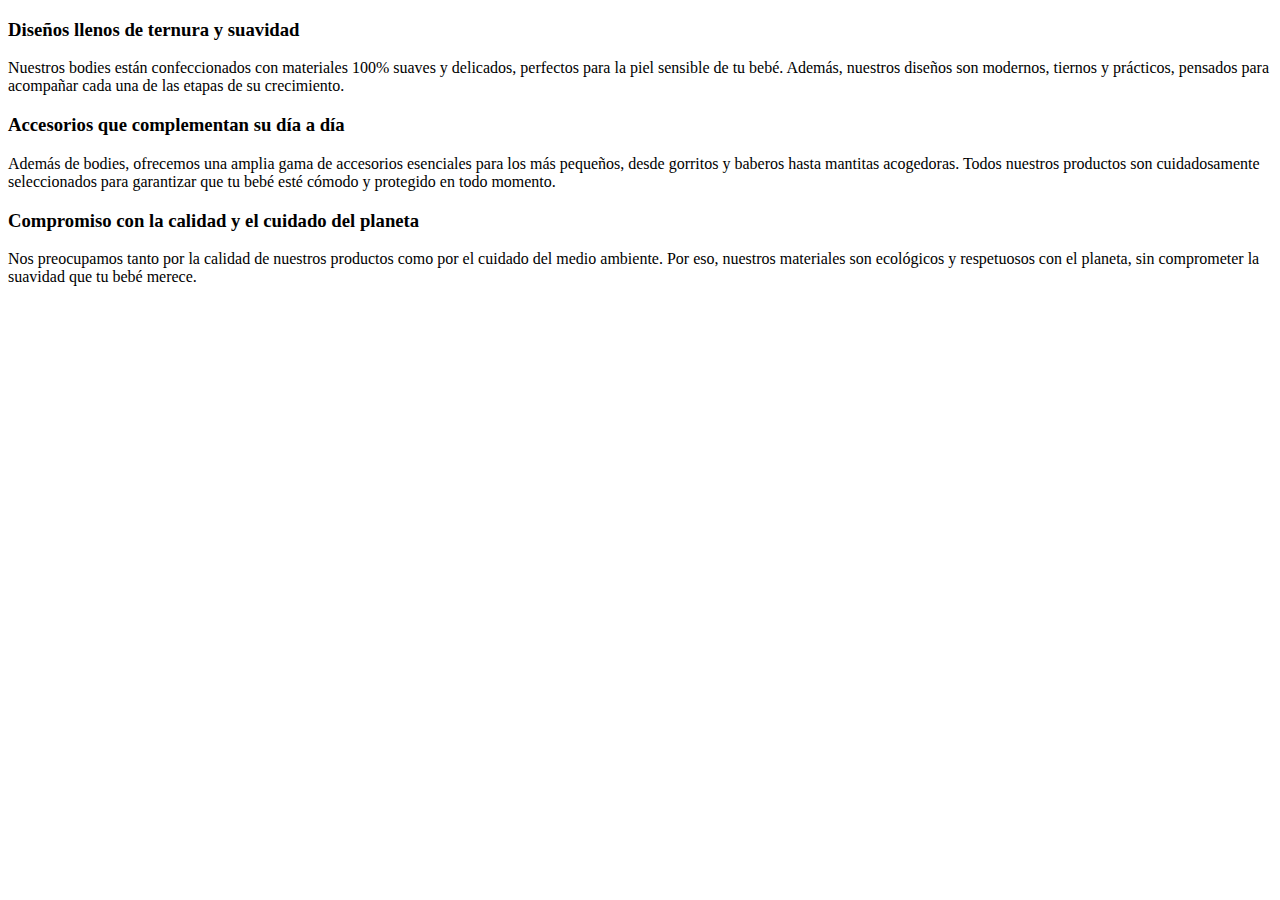
<file: sobre-nosotros.html>
<!DOCTYPE html>
<html lang="en">

<head>
    <meta charset="UTF-8">
    <meta name="viewport" content="width=device-width, initial-scale=1.0">
    <title>Sobre nosotros</title>
</head>

<body>

    <h3>Diseños llenos de ternura y suavidad</h3>
    <p>Nuestros bodies están confeccionados con materiales 100% suaves y delicados, perfectos para la piel sensible
        de
        tu bebé. Además, nuestros diseños son modernos, tiernos y prácticos, pensados para acompañar cada una de las
        etapas de su crecimiento.</p>

    <h3>Accesorios que complementan su día a día</h3>
    <p>Además de bodies, ofrecemos una amplia gama de accesorios esenciales para los más pequeños, desde gorritos y
        baberos hasta mantitas acogedoras. Todos nuestros productos son cuidadosamente seleccionados para garantizar
        que
        tu bebé esté cómodo y protegido en todo momento.</p>

    <h3>Compromiso con la calidad y el cuidado del planeta</h3>
    <p>Nos preocupamos tanto por la calidad de nuestros productos como por el cuidado del medio ambiente. Por eso,
        nuestros materiales son ecológicos y respetuosos con el planeta, sin comprometer la suavidad que tu bebé
        merece.
    </p>
</body>

</html>
</file>
